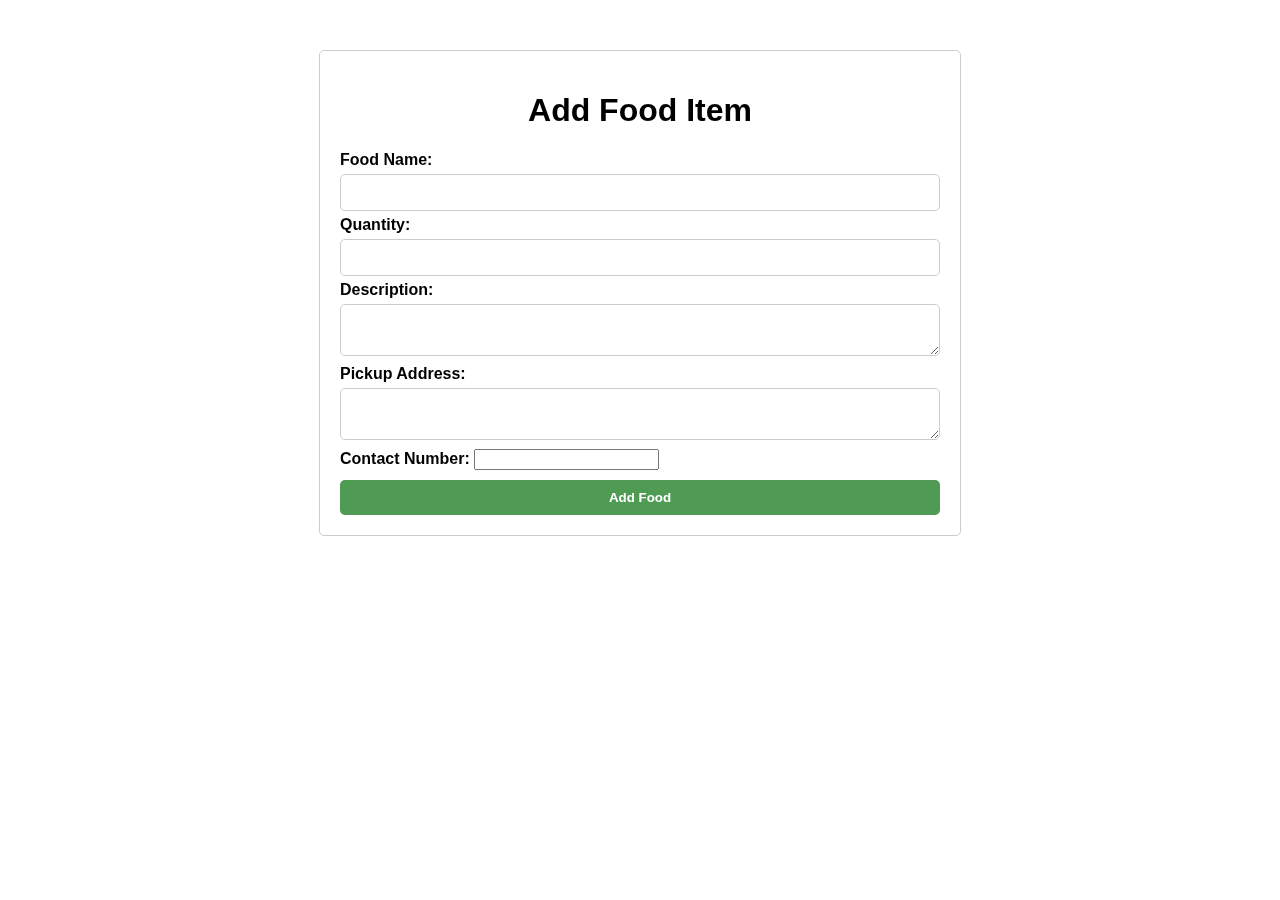
<file: templates/add_food.html>
<!DOCTYPE html>
<html lang="en">
<head>
    <meta charset="UTF-8">
    <meta name="viewport" content="width=device-width, initial-scale=1.0">
    <title>Add Food Item</title>
    <style>
        
        
        body {
            font-family: Arial, sans-serif;
            margin: 0;
            padding: 0;
            position: relative;
        }
        body::before {
            content: "";
            position: fixed;
            top: 0;
            left: 0;
            width: 100%;
            height: 100%;
            background-image: url('{{ url_for('static', filename='meal_pic1.jpg') }}'); /* Background image */
            background-size: cover;
            background-attachment: fixed;
            opacity: 0.3; /* Adjust the opacity value (0.5 for 50% transparency) */
            z-index: -1;
        }
        .container {
            max-width: 600px;
            margin: 50px auto;
            padding: 20px;
            border: 1px solid #ccc;
            border-radius: 5px;
            background-color: rgba(255, 255, 255, .8)
            position: relative;
            z-index: 1;
        }    

        .container h1,
        .container label {
            font-weight: bold; /* Make the font bold for headings and labels inside the container */
        }

        
        h1 {
            text-align: center;
            font-weight: bold;
            font-size: 100x
        }
        form {
            margin-top: 20px;
        }
        input[type="text"], input[type="number"], textarea {
            width: 100%;
            padding: 10px;
            margin: 5px 0;
            box-sizing: border-box;
            border: 1px solid #ccc;
            border-radius: 5px;
            
        }
        input[type="submit"] {
            width: 100%;
            padding: 10px;
            margin-top: 10px;
            background-color: #4f9b54;
            color: white;
            border: none;
            border-radius: 5px;
            cursor: pointer;
            font-weight: bold
        }
        input[type="submit"]:hover {
            background-color: #45a049;
        }
    </style>
</head>
<body>
    <div class="container">
        <h1>Add Food Item</h1>
        <form action="/add" method="post">
            <label for="food_name">Food Name:</label>
            <input type="text" id="food_name" name="food_name" required>
            <label for="quantity">Quantity:</label>
            <input type="number" id="quantity" name="quantity" min="1" required>
            <label for="description">Description:</label>
            <textarea id="description" name="description"></textarea>
            <label for="pickup_address">Pickup Address:</label>
            <textarea id="pickup_address" name="pickup_address" required></textarea>
            <label for="contact_number">Contact Number:</label>
            <input type="tel" id="contact_number" name="contact_number" pattern="[0-9]{3}-[0-9]{3}-[0-9]{4}" required>
            <input type="submit" value="Add Food">  
        </form>
    </div>
</body>
</html>
</file>
